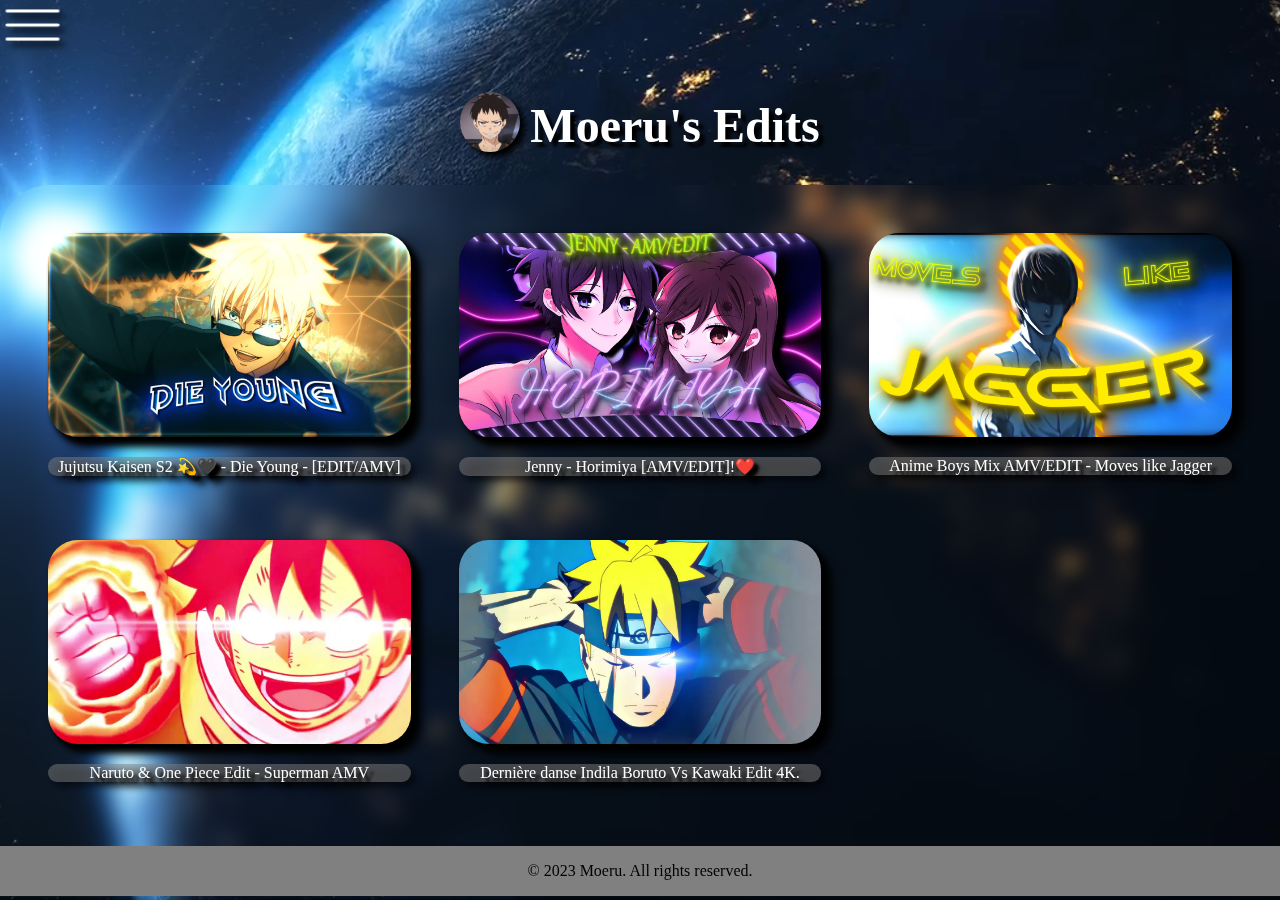
<file: Edits.html>
<!DOCTYPE html>
<html lang="en">
<head>
    <meta charset="UTF-8">
    <meta name="viewport" content="width=device-width, initial-scale=1.0">
    <title>Edits</title>
    <link rel="stylesheet" href="Edits.css">
</head>
<body>
    <video src="Bg_Video4.mp4" autoplay muted loop id = bgVid></video>
    <div id="navbar">
        <div class = "a-contain" onclick="closeNav()">
            <a href="javascript:void(0)" class="close-btn" >
                <img src="Close-navIcon.png" alt="Close" class = "nav-icon">
            </a>
        </div>
        <div class = "a-contain"> 
            <a href="index.html" class="nav-item">
                <img src="Account-navIcon.png" alt="Account" class = "nav-icon">
            </a>
        </div>
        <div class = "a-contain">
            <a href="Home Page.html" class="nav-item">
                <img src="Home-navIcon.png" alt="Home" class = "nav-icon">
            </a>
        </div>
        <div class = "a-contain">
            <a href="Clips page.html" class="nav-item">
                <img src="Clip-navIcon.png" alt="Clips" class = "nav-icon">
            </a>
        </div>
        <div class = "a-contain">
            <a href="#" class="nav-item activeNav">
                <img src="Edit-navIcon.png" alt="Edits" class = "nav-icon">
            </a>
        </div>
        <div class = "a-contain">
            <a href="Store.html" class="nav-item">
                <img src="Store-navIcon.png" alt="Store" class = "nav-icon">
            </a>
        </div>
    </div>
    
    <div class="container" id = "container">
        <div class = "open-btn" >
            <span class = "openNav" onclick="openNav()">
                <img src="navToggle.png" alt="Toggle-nav" class = "nav-icon">
            </span>
            <span class = "header">
                <a href="https://youtube.com/@Moeru813?si=Wyg8YIUfoMQ6owdS" id = "head">
                    <h1><img src="pfp.png" alt="Moeru's Youtube Channel">Moeru's Edits</h1>
                </a>
            </span>
        </div>
        <div class="content">
            <div class = "edit edit1">
                <a href="https://youtu.be/aUTxZLNLdbE?si=kR9_yN3LF7uSDE1V">
                    <img src="myThumb 1.jpg" alt="JJK Edit" class = "image">
                    <p>Jujutsu Kaisen S2 💫🖤 - Die Young - [EDIT/AMV]</p>
                </a>
            </div>
            <div class = "edit edit2">
                <a href="https://youtu.be/_8wjWwmSZjU?si=xRgQ907xRjAuaCBR">
                    <img src="myThumb 2.jpg" alt="Horimiya Edit" class = "image">
                    <p>Jenny - Horimiya [AMV/EDIT]!❤️</p>
                </a>
            </div>
            <div class = "edit edit3">
                <a href="https://youtu.be/xnS_nOo6WTE?si=AO9jnHDoGIjcGL3t">
                    <img src="myThumb 3.jpg" alt="Anime mix edit" class = "image">
                    <p>Anime Boys Mix AMV/EDIT - Moves like Jagger</p>
                </a>
            </div>
            <div class = "edit edit4">
                <a href="https://youtu.be/HmdXjw2doVE?si=8S71Kpe3R9pJHtCG">
                    <img src="myThumb 4.jpg" alt="Naruto & One Piece Edit" class = "image">
                    <p>Naruto & One Piece Edit - Superman AMV</p>
                </a>
            </div>
            <div  class = "edit edit5">
                <a href="https://youtu.be/nilEjikJxKc?si=vA2819qD1VWeX4LP">
                    <img src="myThumb 5.jpg" alt="Boruto Vs Kawaki Edit" class = "image">
                    <p>Dernière danse Indila Boruto Vs Kawaki Edit 4K.</p>
                </a>
            </div>
        </div>
        <div class="footer">
            <footer>
                <p>&copy; 2023 Moeru. All rights reserved.</p>
            </footer>
        </div>
    </div>
    <script src="Edits.js"></script>
</body>
</html>
</file>
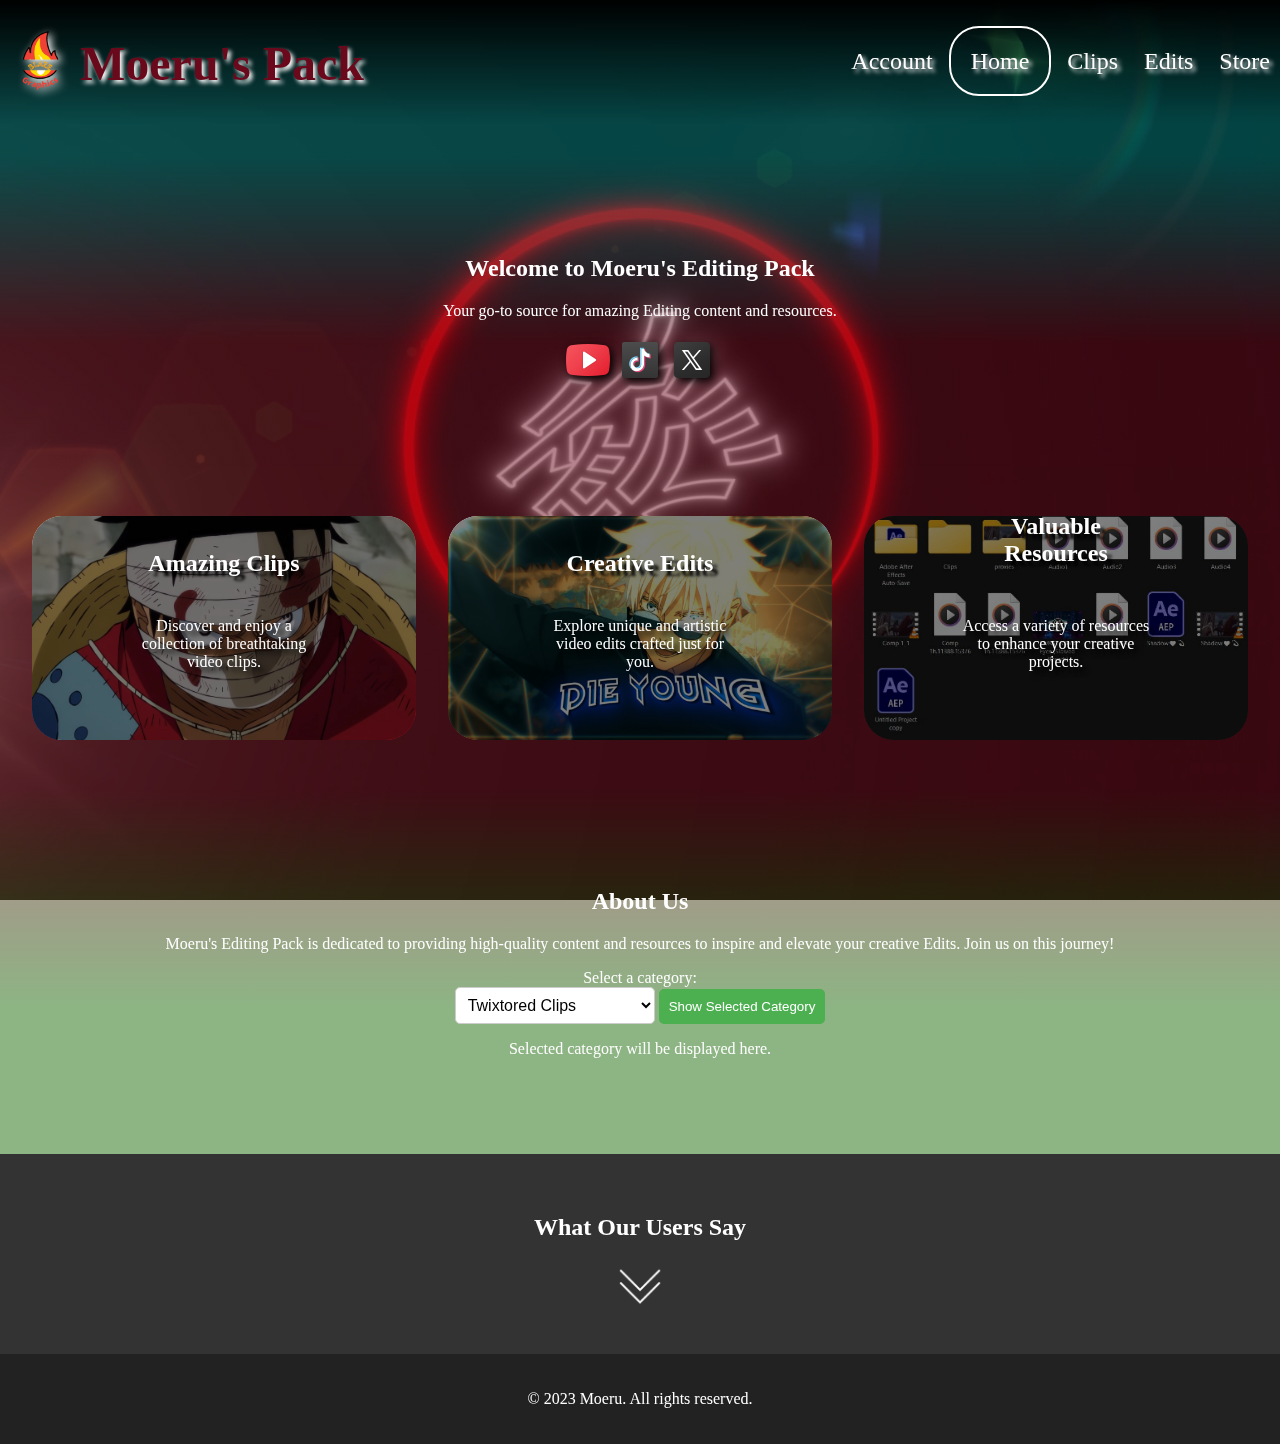
<file: Home page.html>
<!DOCTYPE html>
<html lang="en">
<head>
    <meta charset="UTF-8">
    <meta name="viewport" content="width=device-width, initial-scale=1.0">
    <title>Home</title>
    <link rel="stylesheet" href="Home page.css">
</head>
<body>
    <video src="Bg_Video2.mp4" id="bgVid" autoplay muted loop></video>
    <div class="container">
        <header class="header">
            <h1 class="logo-text"><img src="Logo.png" alt="-" class="logo">Moeru's Pack</h1>
        </header>
        <nav class="navbar">
            <div class="nav-links">
                <a href="index.html" class="nav-item">Account</a>
                <a href="Home Page.html" class="nav-item activeNav">Home</a>
                <a href="Clips page.html" class="nav-item">Clips</a>
                <a href="Edits.html" class="nav-item">Edits</a>
                <a href="Store.html" class="nav-item">Store</a>
            </div>
        </nav>
    </div>

    <!-- Hero Section -->
    <section class="hero">
        <h2>Welcome to Moeru's Editing Pack</h2>
        <p>Your go-to source for amazing Editing content and resources.</p>
        <a href="https://youtube.com/@Moeru813?si=LwfyHNUpCIUXSyjU" class="socials1"><img src="yt-icon.png" alt="Youtube"></a>
        <a href="https://www.tiktok.com/@moeru_san?is_from_webapp=1&sender_device=pc" class="socials2"><img src="TT-icon.png" alt="Tiktok"></a>
        <a href="https://twitter.com/FemifereO" class="socials3"><img src="X-icon.png" alt="X"></a>
    </section>

    <!-- Features Section -->
    <section class="features">
        <div class="feature-item1">
            <h3>Amazing Clips</h3>
            <br>
            <p>Discover and enjoy a collection of breathtaking video clips.</p>
        </div>
        <div class="feature-item2">
            <h3>Creative Edits</h3>
            <br>
            <p>Explore unique and artistic video edits crafted just for you.</p>
        </div>
        <div class="feature-item3">
            <h3>Valuable Resources</h3>
            <br>
            <p>Access a variety of resources to enhance your creative projects.</p>
        </div>
    </section>

    <section class="about">
        <h2>About Us</h2>
        <p>Moeru's Editing Pack is dedicated to providing high-quality content and resources to inspire and elevate your creative Edits. Join us on this journey!</p>
        <label for="category-dropdown">Select a category:</label>
        <br>
        <select id="category-dropdown" class="myDropdown">
            <option value="twixtored">Twixtored Clips</option>
            <option value="sfx">SFX</option>
            <option value="vfx">VFX</option>
            <option value="transitions">Transitions</option>
            <option value="edit-audios">Edit Audios</option>
            <option value="softwares">Softwares</option>
            <option value="etc">.Etc</option>
        </select>
        <button id="show-category-btn" onclick="showSelectedCategory()">Show Selected Category</button>
        <p id="selected-category-message">Selected category will be displayed here.</p>
    </section>

    <!-- Testimonials Section -->
    <section class="testimonials">
        <h2>What Our Users Say</h2>
        <button id="toggleButton"><img src="Arrow-icon.png" alt="Toggle Icon"></button>

        <div class="testimonial">
            <p>"I love Moeru's Editing Pack! The content is always top-notch, and the resources have been a game-changer for my projects."</p>
            <p class="testimonial-author">- Pickle Rick</p>
        </div>

        <!-- Additional Testimonials -->
        <div class="testimonial">
            <p>"Moeru's Editing Pack has exceeded my expectations. The attention to detail and creativity in the content make it a valuable tool for any creative project."</p>
            <p class="testimonial-author">- Summer Breeze</p>
        </div>

        <div class="testimonial">
            <p>"I've been using Moeru's Editing Pack for a while now, and it has significantly improved my workflow. The variety of resources provided have saved me both time and effort."</p>
            <p class="testimonial-author">- Starlight Dreamer</p>
        </div>
    </section>


    <!-- Footer Section -->
    <footer class="footer">
        <p>&copy; 2023 Moeru. All rights reserved.</p>
        <!-- Add additional footer content as needed -->
    </footer>
    <script src="Main.js"></script>
</body>
</html>
</file>
<file: Edits.css>
body {
    font-family: cursive;
    margin: 0;
    padding: 0;
    overflow-y: scroll;
}
a{
    text-decoration: none;
}
#bgVid {
    position:fixed;
    top: 0;
    left: 0;
    width: 100%;
    height: 100%;
    object-fit: cover;
    z-index: -1;
}
/* Set the width and height of the scrollbar */
::-webkit-scrollbar {
    width: 12px;
    height: 12px;
}
  
/* Track (the area behind the thumb) */
  ::-webkit-scrollbar-track {
    background-color: rgb(242, 242, 242, 0.3);
}
  
  /* Handle (the draggable part of the scrollbar) */
::-webkit-scrollbar-thumb {
    background-color:darkred;
    border-radius: 6px;
}
  
  /* Handle on hover */
::-webkit-scrollbar-thumb:hover {
    background-color: red;
    box-shadow: 0 0 10px  rgba(85, 85, 85, 0.8);
}
  
#navbar {
    color: #fff;
    height: 100%;
    width: 0;
    position: fixed;
    top: 0;
    left: 0;
    overflow-x: hidden;
    transition: 0.5s;
    box-shadow: 0 4px 8px rgba(0, 0, 0, 0.1);
    display: flex;
    justify-content: space-evenly;
    flex-direction: column;
    align-items: center;
    background-color: rgba(128, 128, 128, 0.5);
    border-top-right-radius: 50px;
    border-bottom-right-radius: 50px;
}
#navbar a {
    text-decoration: none;
    font-size: 20px;
    transition: 0.3s;
}
.a-contain{
    width: 100%;
    height: 10%;
    display: flex;
    justify-content: space-evenly;
    flex-direction: column;
    align-items: center;
    background-color: rgba(128, 128, 128, 0.0);
    border-radius: 30px;
    filter:drop-shadow(5px 5px 3px black);
}
.a-contain:hover{
    background-color: rgba(255, 255, 255, 0.5);
}
#navbar a:last-child {
    border-bottom: none;
}
.a-contain:active .nav-icon{
    width:40px;
    height: 40px;
}
.nav-icon{
    width:50px;
    height: 50px;
    filter:invert(1);
    transition: width 0.4s ease-in;
}
.nav-icon:hover{
    width:65px;
}
.nav-icon:active {
    width: 10px;
}
.openNav{
    cursor:pointer;
    position: relative;
    display: flex;
    justify-content:left;
    align-items: center;
    filter:drop-shadow(5px 5px 3px black);
}
.openNav img{
    filter:invert(1);
}
.open-btn{
    text-align: center;
}
.header{
    display: flex;
    justify-content:center;
    align-items: center;
    bottom:10px;
}
.container{
    display: flex;
    transition: margin-left 0.5s;
    flex-direction: column;
    justify-content: flex-end;
    flex-wrap: wrap;
}
#head h1{
    font-size: 3rem;
    text-align: center;
    color:white;
    text-shadow: 5px 5px 3px black;

}
#head img{
    width:60px;
    border-radius: 50%;
    position: relative;
    top:10px;
    margin-right: 10px;
    filter:drop-shadow(5px 5px 3px black);
    transition: filter 0.5s ease-in-out;
}
#head img:hover{
    filter: invert(1);
}
.content{
    border-radius: 50px;
    backface-visibility: visible;
    backdrop-filter: blur(10px);
    display: grid;
    grid-template-columns: repeat(3, 1fr);
    gap: 3rem;
    padding: 3rem;
}
.edit a p{
    color:white;
    text-shadow: 5px 5px 3px black;
    background-color: rgba(128, 128, 128, 0.5);
    border-radius: 30px;
    text-align: center;
}
.edit a:hover img{
    border-radius: 50%;
}
.edit a{
    filter:drop-shadow(5px 5px 3px black);
}
.footer{
    background-color: gray;
    text-align: center;
}
.edit a img{
    width:100%;
    border-radius: 30px;
    filter:drop-shadow(5px 5px 3px black);
    transition: border-radius 0.5s ease-in-out;
}
@media only screen and (max-width: 900px) and (min-width: 800px){
    .content{
        grid-template-columns: repeat(2, 1fr);
        gap: 3rem;
        padding: 3rem;
    }
}
@media only screen and (max-width: 800px) and (min-width: 700px){
    .content{
        grid-template-columns: repeat(2, 1fr);
        gap: 3rem;
        padding: 3rem;
    }

}
@media only screen and (max-width: 700px) and (min-width: 600px){
    .content{
        grid-template-columns: repeat(2, 1fr);
        gap: 2rem;
        padding: 3rem;
    }
}
  
@media only screen and (max-width: 600px) and (min-width: 500px){
    .content{
        grid-template-columns: repeat(2, 1fr);
        gap: 2rem;
        padding: 3rem;
    }
}
@media only screen and (max-width: 500px) and (min-width: 400px){
    .content{
        grid-template-columns: repeat(1, 1fr);
        gap: 2rem;
        padding: 3rem;
    }
}
@media only screen and (max-width: 400px) and (min-width: 300px){
    .content{
        grid-template-columns: repeat(1, 1fr);
        gap: 2rem;
        padding: 3rem;
    }
}
@media only screen and (max-width: 300px) and (min-width: 200px){
    .content{
        grid-template-columns: repeat(1, 1fr);
        gap: 1rem;
        padding: 1rem;
    }
    #head h1{
        font-size:2rem;
    }

}
@media only screen and (max-width: 200px) and (min-width: 100px){
    .content{
        grid-template-columns: repeat(1, 1fr);
        gap: 0rem;
        padding: 0rem;
    }
    #head h1{
        font-size:2rem;
    }
    .edit a p{
        font-size: 1rem;
    }

}
@media only screen and (max-width: 100px) and (min-width: 0px){
    .content{
        grid-template-columns: repeat(1, 1fr);
        gap: 0rem;
        padding: 0rem;
    }
    #head h1{
        font-size:2rem;
    }
    .edit a p{
        font-size: 1rem;
    }
}
</file>
<file: Home page.css>
:root{
    --iconWidth: 5rem;
}
body {
    margin: 0;
}
/* Set the width and height of the scrollbar */
::-webkit-scrollbar {
    width: 12px;
    height: 12px;
  }
  
  /* Track (the area behind the thumb) */
  ::-webkit-scrollbar-track {
    background-color: rgb(242, 242, 242, 0.3);
  }
  
  /* Handle (the draggable part of the scrollbar) */
  ::-webkit-scrollbar-thumb {
    background-color:darkred;
    border-radius: 6px;
  }
  
  /* Handle on hover */
  ::-webkit-scrollbar-thumb:hover {
    background-color: red;
    box-shadow: 0 0 10px  rgba(85, 85, 85, 0.8);
  }
.container {
    display: flex;
    align-items:center;
    justify-content:space-between;
    position: relative;
    background: linear-gradient(to bottom, black, rgba(0, 128, 128, 0.5)80%);
}

#bgVid {
    position: absolute;
    top: 0;
    left: 0;
    width: 100%;
    height: 100%;
    object-fit: cover;
    z-index: -1;
}

.navbar {
    transition: background 0.3s ease-in-out;
    font-family: cursive;
    font-size: 1.5rem;
    justify-content: space-evenly;
    position: relative;
    top:-1rem;
}


.nav-item {
    text-decoration: none;
    color: white;
    transition: color 0.3s ease-in-out;
    text-shadow: 3px 3px 4px #ffffff;
    padding:10px;

}

.nav-item:hover {
    color: #008080;
}

.activeNav {
    border: 2px white solid;
    border-radius: 30px;
    padding: 20px;
}

.activeNav:hover {
    background-color: #008080;
    color: #6a091c;
}

.header {
    position: relative;
    top:-2rem;
}

.logo {
    width: var(--iconWidth);
    filter: drop-shadow(3px 3px 4px white);
    position: relative;
    top:1rem;
}

.logo-text {
    font-family: cursive;
    font-size: 3rem;
    right: 1rem;
    color: #6a091c;
    text-shadow: 3px 3px 4px white;
}
/* Add or modify styles for new sections */
.hero {
    text-align: center;
    color: white;
    padding: 80px 20px;
    background: linear-gradient(to bottom, rgba(0, 128, 128, 0.5) 0%, rgba(106, 9, 28, 0.5) 60%);
}

.features {
    display: flex;
    justify-content: space-evenly;
    align-items: center;
    padding: 0;
    background-color: rgba(106, 9, 28, 0.5);
    height: 20rem;
}

.feature-item1,
.feature-item2,
.feature-item3 {
    position: relative;
    text-align: center;
    color: white;
    width: 30%;
    height: 70%;
    border-radius: 30px;
    display: flex;
    align-items: center;
    overflow: hidden;
}

.feature-item1 h3,
.feature-item2 h3,
.feature-item3 h3 {
    position: absolute;
    top: 10%;
    left: 50%;
    transform: translate(-50%, -50%);
    font-size: 1.5rem;
    text-shadow: 5px 5px 3px black;
}
.feature-item3 h3 {
    top:0%;
}
.feature-item1 p,
.feature-item2 p,
.feature-item3 p {
    position: absolute;
    top: 50%;
    left: 50%;
    transform: translate(-50%, -50%);
    font-size: 1rem;
    text-shadow: 5px 5px 5px black;
}

/* Background and overlay styles for feature-item1 */
.feature-item1 {
    background-image: url(Feature1.png);
    background-size: cover;
    background-repeat: no-repeat;
}

.feature-item1::before {
    content: "";
    position: absolute;
    top: 0;
    right: 0;
    bottom: 0;
    left: 0;
    background-color: rgba(0, 0, 0, 0.5);
    opacity: 1;
    transition: opacity 0.3s ease;
    border-radius: 30px;
}

.feature-item1:hover::before {
    opacity: 0;
}

/* Background and overlay styles for feature-item2 */
.feature-item2 {
    background-image: url(Feature2.jpg);
    background-size: cover;
    background-repeat: no-repeat;
}

.feature-item2::before {
    content: "";
    position: absolute;
    top: 0;
    right: 0;
    bottom: 0;
    left: 0;
    background-color: rgba(0, 0, 0, 0.5);
    opacity: 1;
    transition: opacity 0.3s ease;
    border-radius: 30px;
}

.feature-item2:hover::before {
    opacity: 0;
}

/* Background and overlay styles for feature-item3 */
.feature-item3 {
    background-image: url(Feature3.png);
    background-size: cover;
    background-repeat: no-repeat;
}

.feature-item3::before {
    content: "";
    position: absolute;
    top: 0;
    right: 0;
    bottom: 0;
    left: 0;
    background-color: rgba(0, 0, 0, 0.5);
    opacity: 1;
    transition: opacity 0.3s ease;
    border-radius: 30px;
    backface-visibility: visible;
}

.feature-item3:hover::before {
    opacity: 0;
    
}


.about {
    text-align: center;
    color: white;
    padding: 80px 20px;
    background: linear-gradient(to bottom, rgba(106, 9, 28, 0.5), rgba(28, 106, 9, 0.5) 60%);

}

.testimonials {
    text-align: center;
    color: white;
    padding: 40px 20px;
    background-color: #333;
}

.testimonial {
    margin-bottom: 20px;
}
.testimonial {
    display: none; /* Initially hide testimonials */
    transition: opacity 0.5s ease-in-out; /* Add animation transition */
}

#toggleButton {
    background: none;
    border: none;
    cursor: pointer;
}

#toggleButton img {
    width: calc(var(--iconWidth) - 2rem);
    filter: invert(1);
}
/* Style the dropdown container */
.myDropdown {
    width: 200px;
    padding: 8px;
    border: 1px solid #ccc;
    border-radius: 5px;
    background-color: #fff;
    font-size: 16px;
    cursor: pointer;
    transition: border-color 0.3s, box-shadow 0.3s;
  }
  
  /* Style the dropdown options */
  .myDropdown option {
    background-color: #fff;
    color: #333;
  }
  
  /* Add hover effect for the dropdown container */
  .myDropdown:hover {
    border-color: #4CAF50;
  }
  
  /* Add animation on click for the dropdown container */
  .myDropdown:active {
    box-shadow: 0 0 5px rgba(81, 203, 238, 1);
  }
  
  /* Style the button */
  #show-category-btn {
    padding: 10px;
    background-color: #4CAF50;
    color: #fff;
    border: none;
    border-radius: 5px;
    cursor: pointer;
    transition: background-color 0.3s;
  }
  
  /* Add hover effect for the button */
  #show-category-btn:hover {
    background-color: #45a049;
  }
  
  /* Add click animation for the button */
  #show-category-btn:active {
    transform: translateY(2px);
  }
  
.footer {
    text-align: center;
    padding: 20px;
    background: #222;
    color: white;
}
.socials1, .socials2, .socials3{
    width: var(--iconWidth);
    filter: drop-shadow(3px 3px 4px black);
}
.socials1:hover, .socials2:hover, .socials3:hover{
    width: calc(var(--iconWidth) + 1rem);
    filter: drop-shadow(3px 3px 4px white);
}
.hero, .features, .about, .testimonial, .footer{
    font-family: cursive;
}
@media only screen and (max-width: 1200px) {
    .features {
        flex-wrap: wrap;
    }

    .feature-item {
        width: 100%;
        margin-bottom: 20px;
    }
}

@media only screen and (max-width: 1000px) {
    .hero {
        padding: 60px 20px;
    }

    .about {
        padding: 60px 20px;
    }

    .testimonials {
        padding: 30px 20px;
    }
    .feature-item1 h3,
    .feature-item2 h3,
    .feature-item3 h3 {
        top: 10%;
        left: 50%;
        transform: translate(-50%, -50%);
        font-size: 1.3rem;
    }
    .feature-item3 h3 {
        top:5%;
    }
    .feature-item1 p,
    .feature-item2 p,
    .feature-item3 p {
        top: 50%;
        left: 50%;
        transform: translate(-50%, -50%);
        font-size: 0.8rem;
        
    }
}

@media only screen and (max-width: 800px) {
    .logo {
        width: 3.5rem;
    }

    .logo-text {
        font-size: 2rem;
    }

    .navbar {
        font-size: 0.8rem;
    }

    .features {
        padding: 20px;
    }
    .feature-item1 h3,
    .feature-item2 h3,
    .feature-item3 h3 {
        top: 10%;
        left: 50%;
        transform: translate(-50%, -50%);
        font-size: 1.3rem;
    }
    .feature-item3 h3 {
        top:5%;
    }
    .feature-item1 p,
    .feature-item2 p,
    .feature-item3 p {
        top: 50%;
        left: 50%;
        transform: translate(-50%, -50%);
        font-size: 0.8rem;
        
    }
}

@media only screen and (max-width: 600px) {
    .logo {
        width: 3rem;
    }

    .logo-text {
        font-size: 1.5rem;
    }

    .navbar {
        font-size: 0.5rem;
    }

    .features {
        flex-direction: column;
    }
    .feature-item1 h3,
    .feature-item2 h3,
    .feature-item3 h3 {
        top: 10%;
        left: 50%;
        transform: translate(-50%, -50%);
        font-size: 1rem;
    }
    .feature-item3 h3 {
        top:5%;
    }
    .feature-item1 p,
    .feature-item2 p,
    .feature-item3 p {
        top: 50%;
        left: 50%;
        transform: translate(-50%, -50%);
        font-size: 0.8rem;
        
    }
}

@media only screen and (max-width: 400px) {
    .logo {
        width: 2.5rem;
    }

    .logo-text {
        font-size: 1.2rem;
    }

    .navbar {
        font-size: 0.5rem;
    }
    .feature-item1 h3,
    .feature-item2 h3,
    .feature-item3 h3 {
        top: 10%;
        left: 50%;
        transform: translate(-50%, -50%);
        font-size: 1rem;
    }
    .feature-item3 h3 {
        top:5%;
    }
    .feature-item2 h3 {
        top:2%;
    }
    .feature-item1 p,
    .feature-item2 p,
    .feature-item3 p {
        top: 50%;
        left: 50%;
        transform: translate(-50%, -50%);
        font-size: 0.5rem;
        
    }
}
</file>
